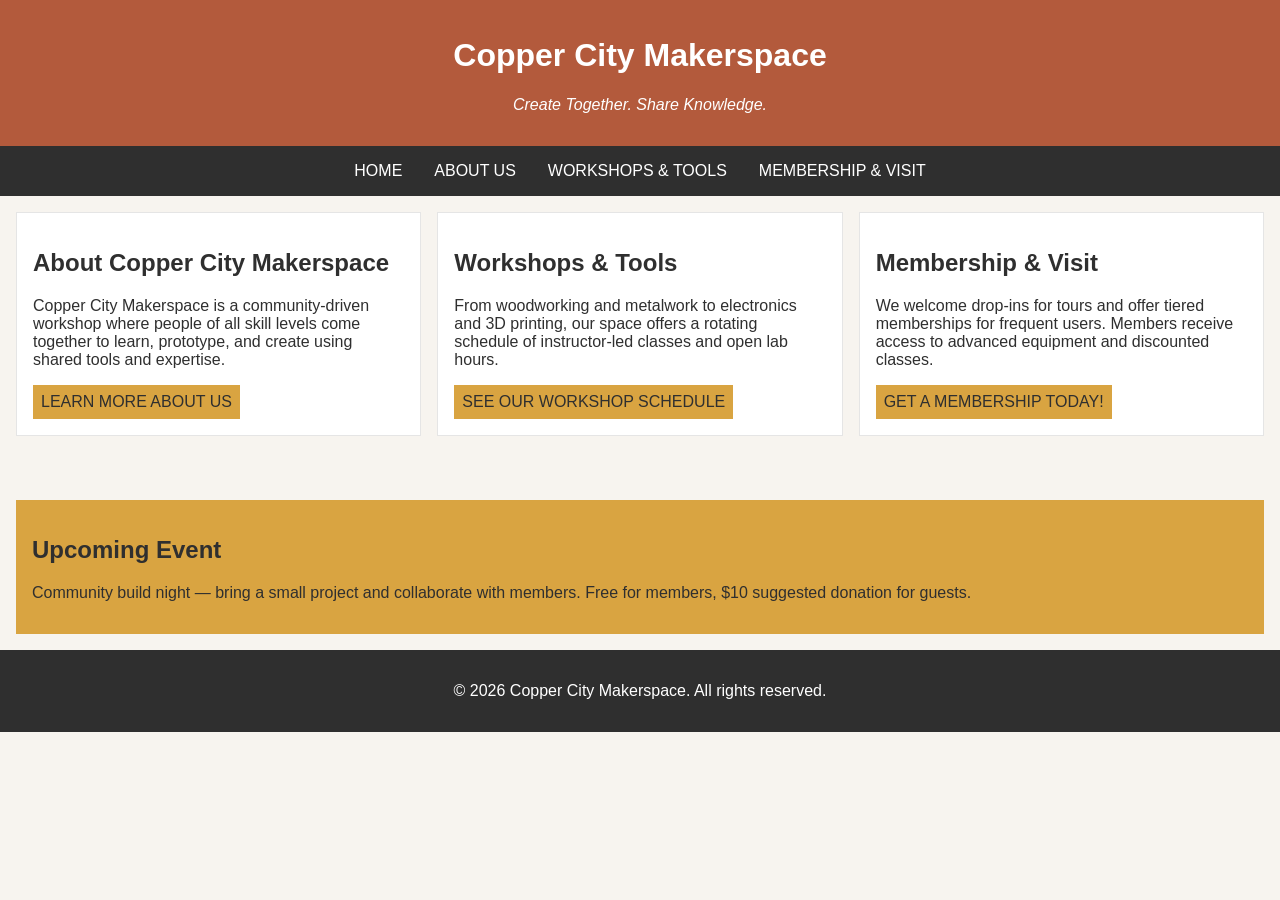
<file: index.html>
<!DOCTYPE html>
<html lang="en">

<head>
    <meta charset="UTF-8">
    <meta name="viewport" content="width=device-width, initial-scale=1.0">
    <link rel="stylesheet" href="styles.css">
    <title>Copper City Makerspace</title>
</head>

<body>
    <header>
        <h1>Copper City Makerspace</h1>
        <p>Create Together. Share Knowledge.</p>
    </header>
    <nav>
        <ul>
            <li><a href="index.html">Home</a></li>
            <li><a href="about.html">About Us</a></li>
            <li><a href="workshops.html">Workshops & Tools</a></li>
            <li><a href="memberships.html">Membership & Visit</a></li>
        </ul>
    </nav>
    <main class="card-row">
        <section id="about">
            <h2>About Copper City Makerspace</h2>
            <p>Copper City Makerspace is a community-driven workshop where people of all skill levels come together to learn, prototype, and create using shared tools and expertise.</p>
            <a href="about.html"> Learn More About Us</a>
        </section>
        <section id="workshops">
            <h2>Workshops & Tools</h2>
            <p>From woodworking and metalwork to electronics and 3D printing, our space offers a rotating schedule of instructor-led classes and open lab hours.</p>
            <a href="workshops.html"> See Our Workshop Schedule</a>
        </section>
        <section id="memberships">
            <h2>Membership & Visit</h2>
            <p>We welcome drop-ins for tours and offer tiered memberships for frequent users. Members receive access to advanced equipment and discounted classes.</p>
            <a href="memberships.html"> Get A Membership Today!</a>
        </section>
    </main>
    <aside>
        <h2>Upcoming Event</h2>
        <p>Community build night — bring a small project and collaborate with members. Free for members, $10 suggested donation for guests.</p>
    </aside>
    <footer>
        <p>&copy; 2026 Copper City Makerspace. All rights reserved.</p>
    </footer>
</body>

</html>
</file>
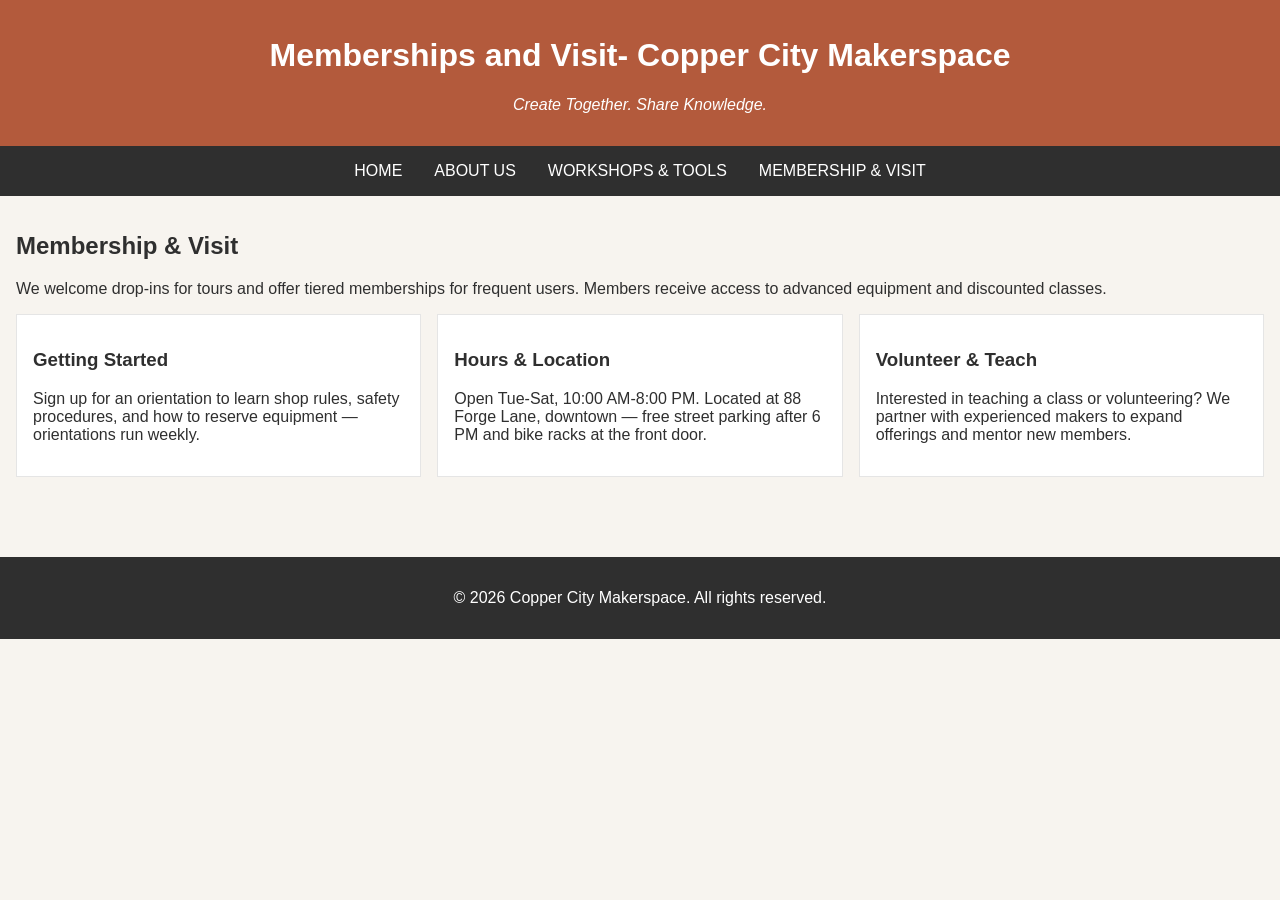
<file: memberships.html>
<!DOCTYPE html>
<html lang="en">

<head>
    <meta charset="UTF-8">
    <meta name="viewport" content="width=device-width, initial-scale=1.0">
    <link rel="stylesheet" href="styles.css">
    <title>Memberships- Copper City Makerspace</title>
</head>

<body>
    <header>
        <h1>Memberships and Visit- Copper City Makerspace</h1>
        <p>Create Together. Share Knowledge.</p>
    </header>
    <nav>
        <ul>
            <li><a href="index.html">Home</a></li>
            <li><a href="about.html">About Us</a></li>
            <li><a href="workshops.html">Workshops & Tools</a></li>
            <li><a href="memberships.html">Membership & Visit</a></li>
        </ul>
    </nav>
    <main>
        <section id="memberships">
            <h2>Membership & Visit</h2>
            <p>We welcome drop-ins for tours and offer tiered memberships for frequent users. Members receive access to advanced equipment and discounted classes.</p>
            <div class="card-row">
                <section>
                    <h3>Getting Started</h3>
                    <p>Sign up for an orientation to learn shop rules, safety procedures, and how to reserve equipment — orientations run weekly.</p>
                </section>
                <section>
                    <h3>Hours & Location</h3>
                    <p>Open Tue-Sat, 10:00 AM-8:00 PM. Located at 88 Forge Lane, downtown — free street parking after 6 PM and bike racks at the front door.</p>
                </section>
                <section>
                    <h3>Volunteer & Teach</h3>
                    <p>Interested in teaching a class or volunteering? We partner with experienced makers to expand offerings and mentor new members.</p>
                </section>
            </div>
        </section>
    </main>
    <footer>
        <p>&copy; 2026 Copper City Makerspace. All rights reserved.</p>
    </footer>
</body>

</html>
</file>
<file: styles.css>
/* =====  CSS by Christina Carrasquilla, updated by Belen Felix =====  */


/* ===== Color Palette 

Copper:#B35A3C
Charcoal:#2F2F2F
Light Background:#F7F4EF
Card Background:#FFFFFF
Soft Gold:#D9A441
Border:#E5E5E5

===== */


/* ===== GLOBAL (Base) Styles ===== */

body {
    font-family: Arial, sans-serif;
    margin: 0;
    background-color: #F7F4EF;
    color: #2F2F2F;
    display: grid;
    grid-template: 1fr;
}

header {
    background-color: #B35A3C;
    color: white;
    text-align: center;
    padding: 1rem;
}

header img {
    margin-top: 0.5rem;
}

header p {
    font-style: italic;
}

nav {
    background-color: #2F2F2F;
    padding: .5rem;
}

nav ul {
    list-style: none;
    margin: 0;
    padding: 0;
}

nav a {
    color: white;
    text-decoration: none;
    padding: 0.5rem;
    display: inline-block;
    text-transform: uppercase;
}

nav a:hover {
    background-color: #B35A3C;
}

main {
    padding: 1rem;
}

main a {
    background-color: #D9A441;
    color: #2F2F2F;
    text-decoration: none;
    padding: 0.5rem;
    display: inline-block;
    text-transform: uppercase;
}

main a:hover {
    background-color: #B35A3C;
    color: white;
}

section {
    margin-bottom: 2rem;
}

.card-row section {
    background-color: white;
    border: 1px solid #E5E5E5;
    padding: 1rem;
}

img {
    display: block;
    margin-top: 0.5rem;
    max-width: 100%;
}

aside {
    background-color: #D9A441;
    padding: 1rem;
    margin: 1rem;
}

footer {
    background-color: #2F2F2F;
    color: white;
    text-align: center;
    padding: 1rem;
}

nav a {
    color: white;
    text-decoration: none;
    padding: 0.5rem;
    display: inline-block;
    text-transform: uppercase;
}

nav a:hover {
    background-color: #B35A3C;
}


/** ===== MEDIA QUERIES (MEDIUM SIZES) ===== */

@media screen and (min-width:817px) {
    nav ul {
        display: flex;
        justify-content: center;
        gap: 1rem;
    }
}

.card-row {
    display: flex;
    gap: 1rem;
}

.card-row section {
    width: 30%;
}
</file>
